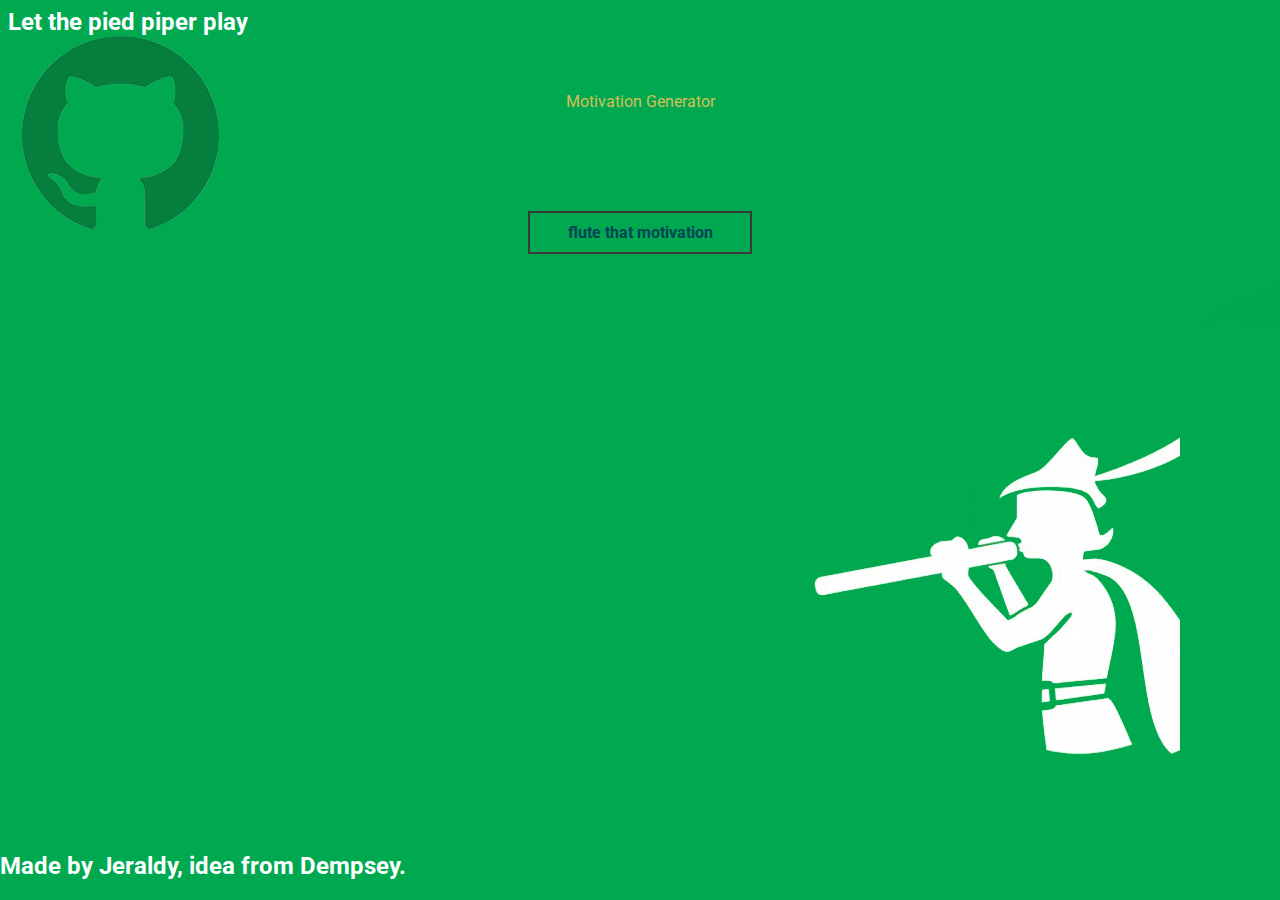
<file: src/main.html>
<html lang="en">
<head>
	<meta charset="UTF-8">
	<title>Pied Piper</title>
	<link rel="stylesheet" href="style.css">
	<link href='https://fonts.googleapis.com/css?family=Roboto:400,700' rel='stylesheet' type='text/css'>
	<script src="https://code.jquery.com/jquery-3.1.0.js"   integrity="sha256-slogkvB1K3VOkzAI8QITxV3VzpOnkeNVsKvtkYLMjfk="   crossorigin="anonymous"></script>
</head>
<body>

<audio 
	src="pipey.mp3"
	autoplay>
 Your browser does not support the <code>audio</code> element.
</audio>

	<script type="text/javascript" src="jQueryRotate.js"></script>




<div id="pipeyman">
	<img src="pipeyman.png">
</div>

<div id="githubacc">
	<img src="mygithub.png">
</div>


	<div id=Main_container">
		<h2>Let the pied piper play</h2>
			<div id="quotebox">
				<p>Motivation Generator</p>		
			</div>
			<div id="quoteauthor">
			<p></p>
			</div>
			
			<div id="buttonContainer">
				<a href="#" id="quoteButton">flute that motivation</a>
		</div><!--end buttonContainer-->
	</div><!--end container-->

<div id="logo">
<h2>Made by Jeraldy, idea from Dempsey.</h2>
</div>




<script>

	$(document).ready(function(){

//******************************************************source quotes*******************************************************************\\
	var quotes = [
	["Life is about making an impact, not making an income.", "Kevin Cruse"],

	["Two roads diverged in a wood, and I—I took the one less traveled by, And that has made all the difference.", "Robert Frost"],

	["Success is walking from failure to failure with no loss of enthusiasm.", "Winston Churchill"],

	["Twenty years from now you will be more disappointed by the things that you didn’t do than by the ones you did do, so throw off the bowlines, sail away from safe harbor, catch the trade winds in your sails.  Explore, Dream, Discover.", "Mark Twain"],
	["If you can see the positive sides of everything, you'll be able to live a much richer life than others.", "Celestine Chua"],
	["Things work out best for those who make the best of how things work out", "John Wooden"],
	["Don't watch the clock; do what it does. Keep going.", "Sam Levenson"],
	["People who succeed have momentum. The more they succeed, the more they want to succeed, and the more they find a way to succeed. Similarly, when someone is failing, the tendency is to get on a downward spiral that can even become a self-fulfilling prophecy.", "Tony Robbins"],
	["To live a creative life, we must lose our fear of being wrong.", "Anonymous"],
	["Accept who you are. Unless you're a serial killer.", "Ellen DeGeneres"],
	["Your time is limited, so don’t waste it living someone else’s life.", "Steve Jobs"],
	["Be yourself; everyone else is already taken.", "Oscar Wilde"],
	["Two things are infinite: the universe and human stupidity; and I'm not sure about the universe.", "Albert Einstein"],
	["Sometimes life is going to hit you in the head with a brick. Don't lose faith.", "Steve Jobs"],
	["Success is a lousy teacher. It seduces smart people into thinking they can't lose.", "Bill Gates"],
	["People who think they know everything are a great annoyance to those of us who do.", "Isaac Asimov"],
	["With the new day comes new strength and new thoughts", "Eleanor Roosevelt"]
	


	];

//******************************************************enouff quote*******************************************************************\\

//jquery rotation animations (just testing) all animations are examples made by the creator
	var value = 0
	$("#quoteButton").rotate({
  bind:
  {
    click: function(){
      value +=180;
      $(this).rotate({ animateTo:value})
    }
 	 }
	});


var angle = 0;
  setInterval(function(){
    angle+=3;

    if (angle >= 35) {
    	angle = 35
}

  $("#pipeyman").rotate(angle);
  },55);


var rotation = function (){
  $("#quotebox").rotate({
    angle:0,
    animateTo:360,
  });
}

var githubangle = 0;
  setInterval(function(){
    githubangle+=3;
  $("#githubacc").rotate(githubangle);
  },50);


//quote generator
$('#quoteButton').click(function(){

rotation(); //exec rotation quote function


var random = quotes[Math.floor( Math.random() * quotes.length )]; //basic randomizer; todo; stop repeating quotes...
var newquote = random[0];
var newauthor = random[1];

$("#quotebox").text(newquote); //grabs new quote

$("#quoteauthor").text(" ~ " + newauthor); //along with the author


	
	});//end quoteButton function
		
		
});//end document ready


</script>

</body>
</html>
</file>
<file: src/style.css>
body{
	font-family: 'Roboto', sans-serif;
	color: #fcffff;
	background-color: #01a850;
	background-image: url('piedpiper.png');
}

#container{
	width:800px;
	margin:50px auto;
	padding: 20px;
	width:50%;
}
#container h2{
	text-align:center;
	color:#045;
}

#quotebox{
	width:75%;
	background: #00a850;
	padding:10px;
	margin:30px auto;
	text-align: center;
 	 height:70px;
 	color:#d2c155;
}
#buttonContainer{
	width: 100%;
	text-align: center;
}
#quoteButton{
	width:200px;
	margin-top: 25px;
	border:2px solid #3a3a38;
	color:#045;
	font-family: inherit;
	font-weight: bold;
	padding:10px;
	text-decoration: none;
	text-align: center;
}

#quoteButton:hover{
	cursor:pointer;
	background:#3a3a3a;
	color: #fff;	
}
#quoteButton:active{
	cursor: pointer;
}
#quoteButton{
	display: inline-block;
}
#quoteauthor{
	font-style: italic;
	font-weight: 600;
	text-align: center;
 	 position: fixed;
 	top: 15%;
  	left: 54%;
  	margin-top: -50px;
 	margin-left: -100px;
}

#logo {
	position: absolute;
	bottom: 0;
	left: 0;
	width: 100%;
}

#pipeyman {
	position: absolute;
	bottom: 100px;
	right: 100px;
}

#githubacc {
	position: absolute;
	width:75%;
 	height:5%;
}

/*MEDIA QUERIES*/
@media screen and(max-width:760px){
	#quoteButton,#addNew{
		display: block;
	}
}
</file>
